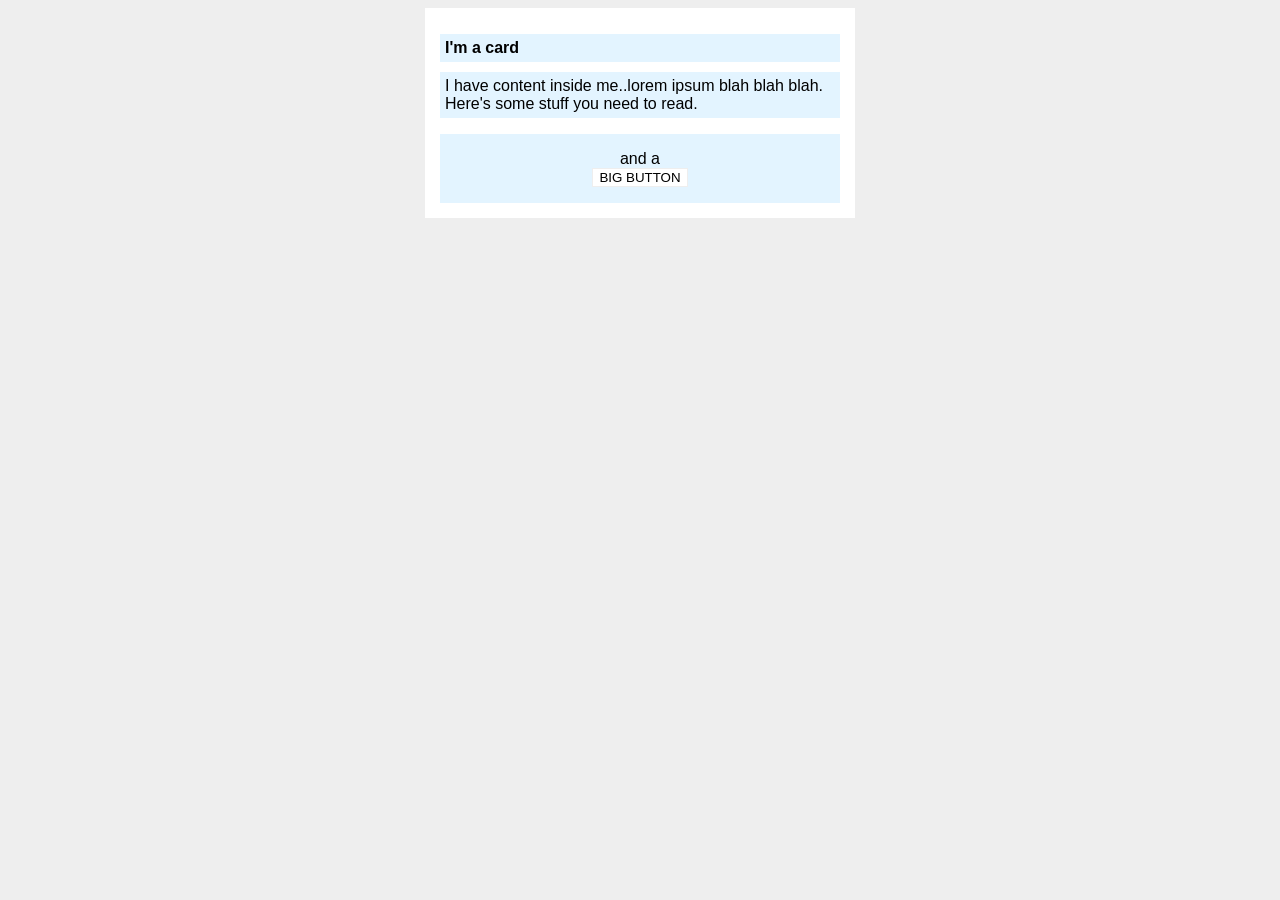
<file: foundations/block-and-inline/02-margin-and-padding-2/index.html>
<!DOCTYPE html>
<html lang="en">
  <head>
    <meta charset="UTF-8">
    <meta http-equiv="X-UA-Compatible" content="IE=edge">
    <meta name="viewport" content="width=device-width, initial-scale=1.0">
    <title>Margin and Padding exercise 2</title>
    <link rel="stylesheet" href="style.css">
  </head>
  <body>
    <div class="card">
      <h1 class="title">I'm a card</h1>
      <div class="content">I have content inside me..lorem ipsum blah blah blah. Here's some stuff you need to read.</div>
      <div class="button-container">and a <button>BIG BUTTON</button></div> 
    </div>
  </body>
</html>
</file>
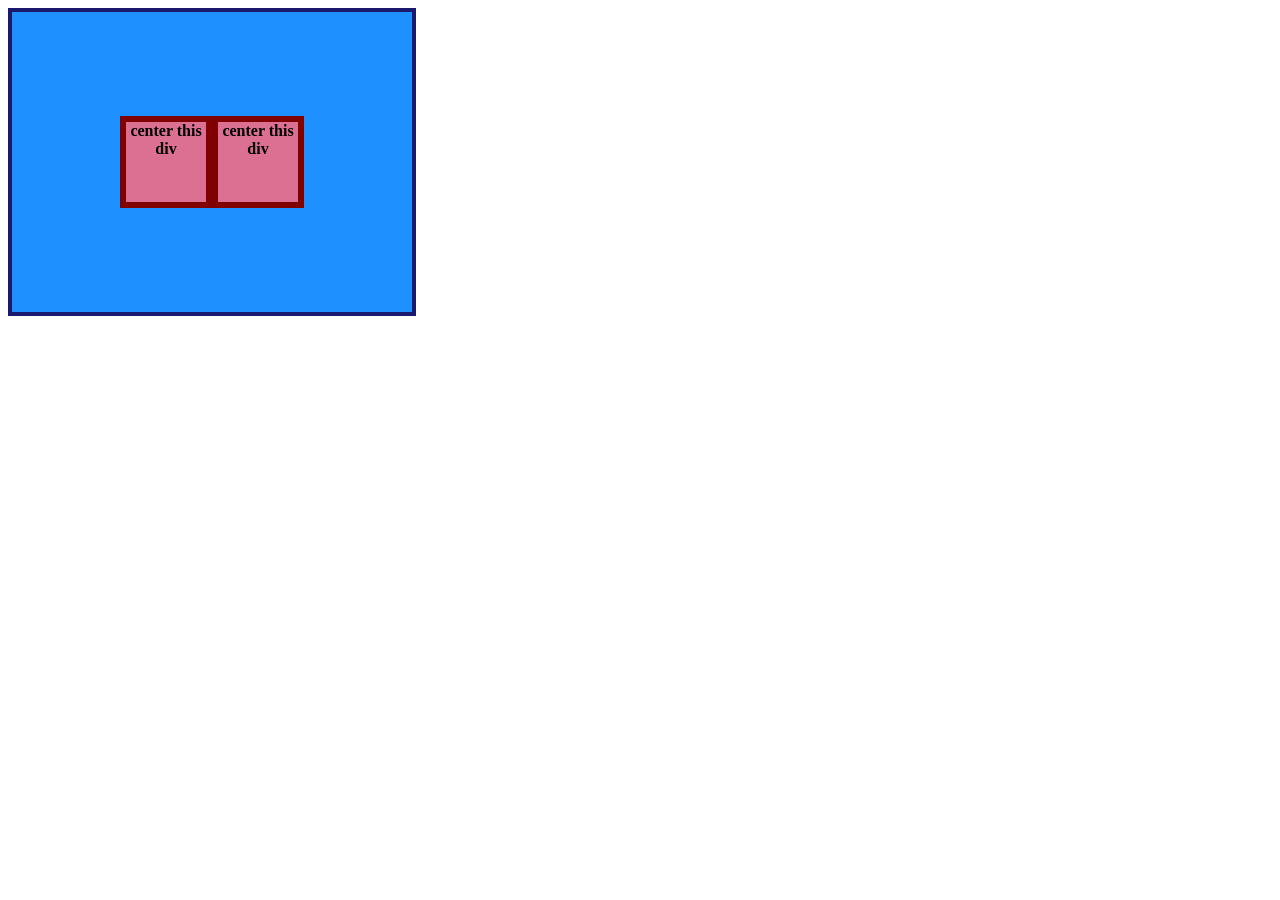
<file: foundations/flex/01-flex-center/index.html>
<!doctype html>
<html lang="en">
  <head>
    <meta charset="UTF-8" />
    <meta http-equiv="X-UA-Compatible" content="IE=edge" />
    <meta name="viewport" content="width=device-width, initial-scale=1.0" />
    <title>CENTER THIS DIV</title>
    <link rel="stylesheet" href="style.css" />
  </head>
  <body>
    <div class="container">
      <div class="box">center this div</div>
      <div class="box">center this div</div>
    </div>
  </body>
</html>
</file>
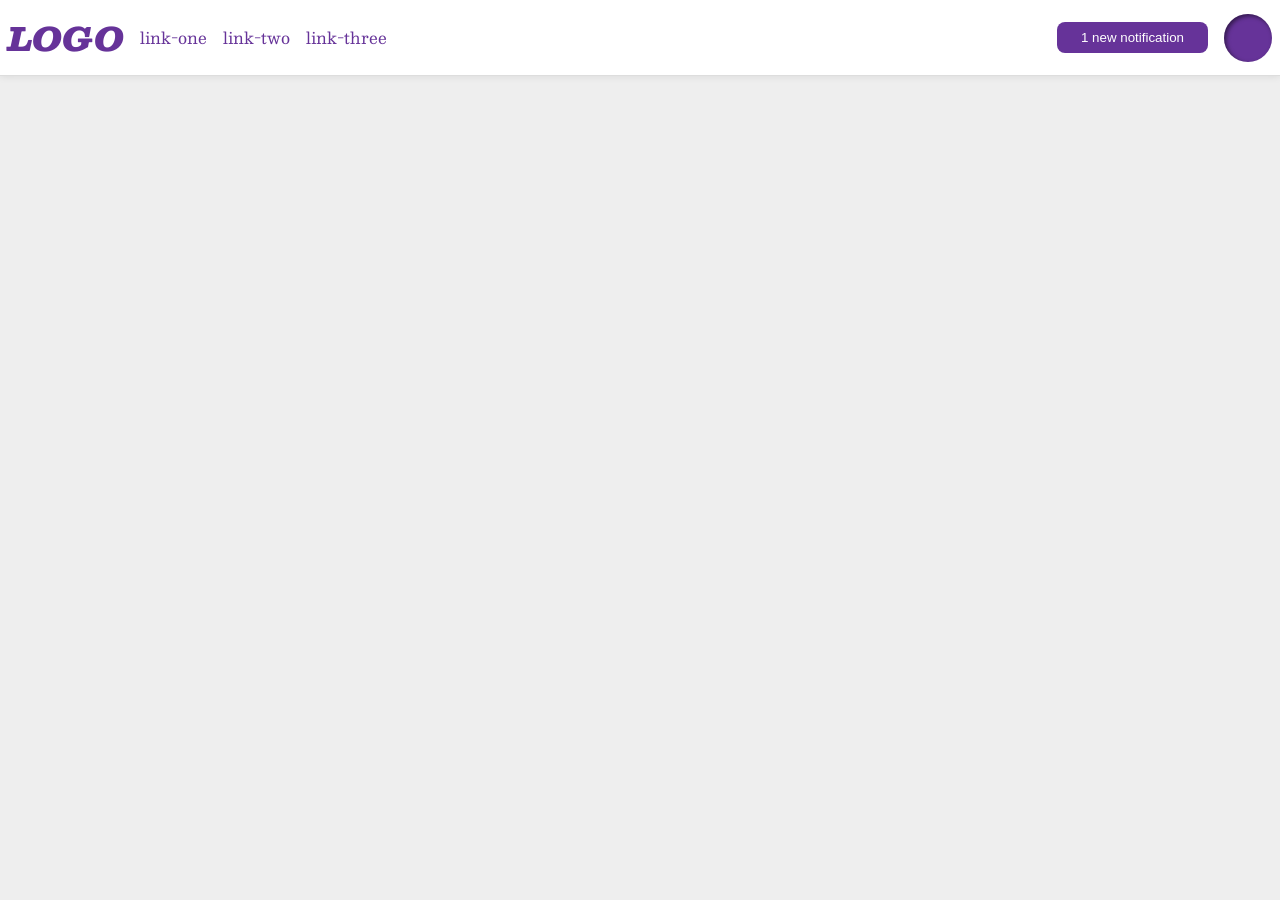
<file: foundations/flex/03-flex-header-2/index.html>
<!doctype html>
<html lang="en">
  <head>
    <meta charset="UTF-8" />
    <meta http-equiv="X-UA-Compatible" content="IE=edge" />
    <meta name="viewport" content="width=device-width, initial-scale=1.0" />
    <title>Flex Header 2</title>
    <link rel="stylesheet" href="style.css" />
  </head>
  <body>
    <div class="header">
      <div class="left">
        <div class="logo">LOGO</div>
        <ul class="links">
          <li><a href="https://google.com">link-one</a></li>
          <li><a href="https://google.com">link-two</a></li>
          <li><a href="https://google.com">link-three</a></li>
        </ul>
      </div>
      <div class="right">
        <button class="notifications">1 new notification</button>
        <div class="profile-image"></div>
      </div>
    </div>
  </body>
</html>
</file>
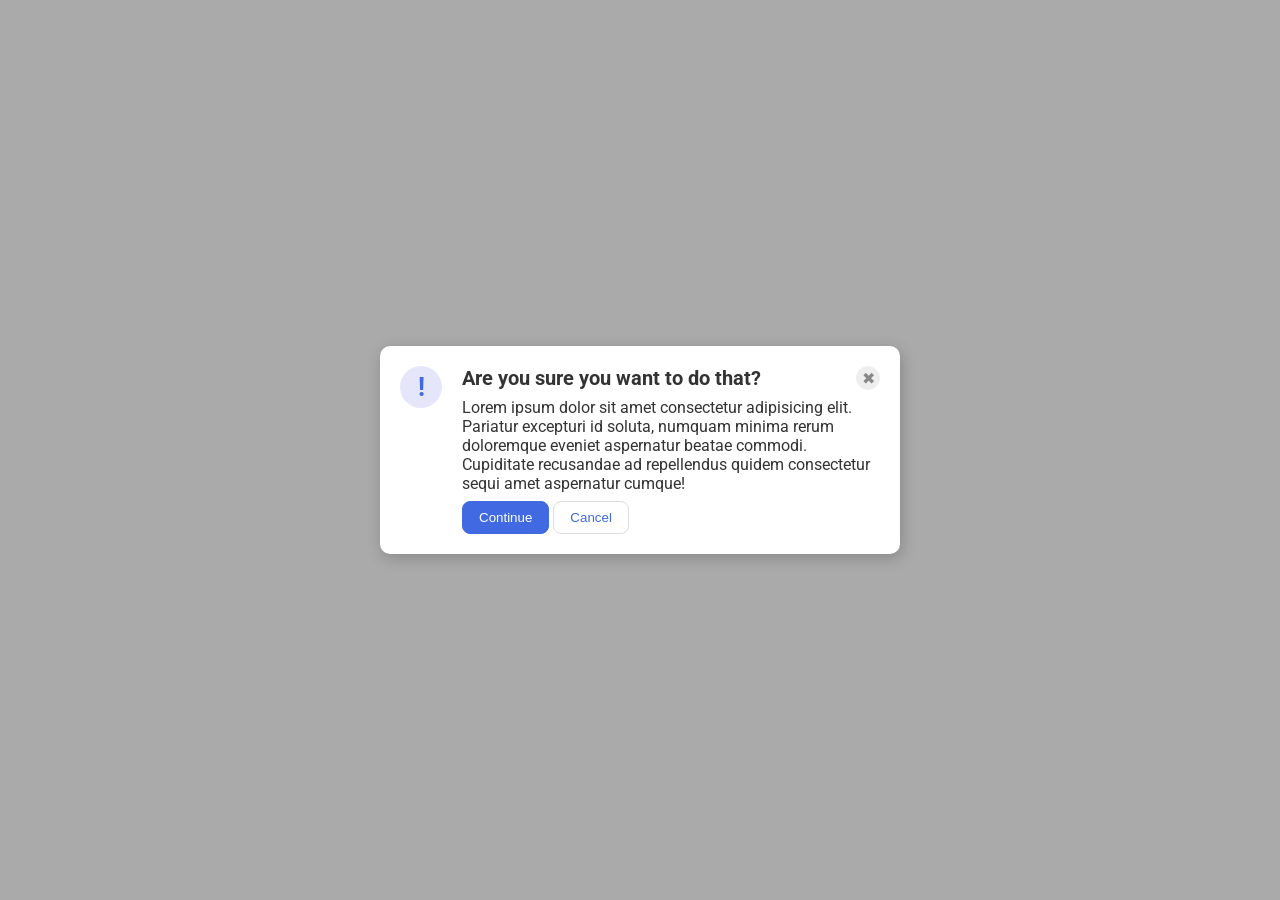
<file: foundations/flex/05-flex-modal/index.html>
<!doctype html>
<html lang="en">
  <head>
    <meta charset="UTF-8" />
    <meta http-equiv="X-UA-Compatible" content="IE=edge" />
    <meta name="viewport" content="width=device-width, initial-scale=1.0" />
    <link rel="stylesheet" href="style.css" />
    <title>Modal</title>
  </head>
  <body>
    <div class="modal">
      <div class="icon">!</div>
      <div class="container">
        <div class="header">
          Are you sure you want to do that?
          <button class="close-button">✖</button>
        </div>
        <div class="text">
          Lorem ipsum dolor sit amet consectetur adipisicing elit. Pariatur
          excepturi id soluta, numquam minima rerum doloremque eveniet
          aspernatur beatae commodi. Cupiditate recusandae ad repellendus quidem
          consectetur sequi amet aspernatur cumque!
        </div>
        <button class="continue">Continue</button>
        <button class="cancel">Cancel</button>
      </div>
    </div>
  </body>
</html>
</file>
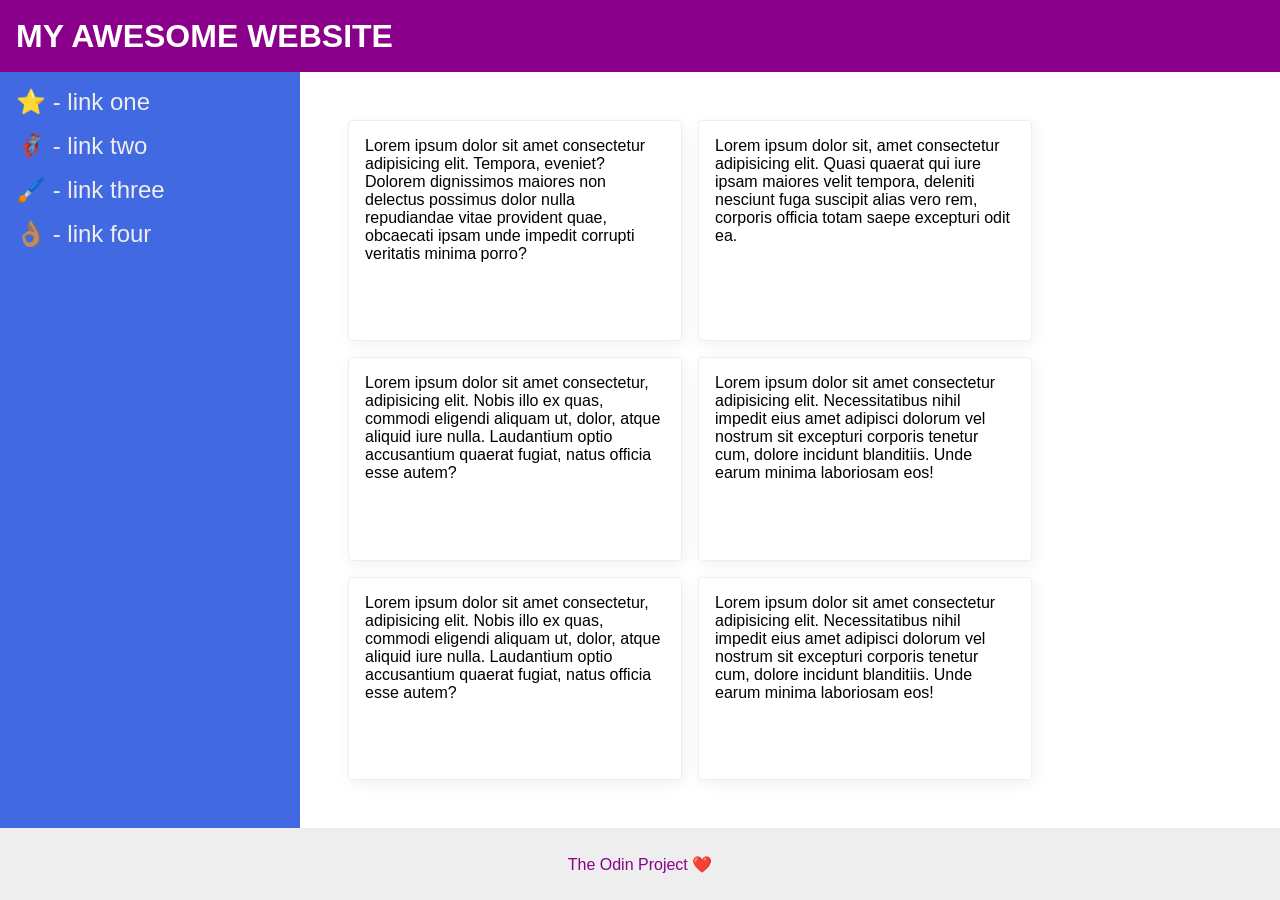
<file: foundations/flex/07-flex-layout-2/index.html>
<!doctype html>
<html lang="en">
  <head>
    <meta charset="UTF-8" />
    <meta http-equiv="X-UA-Compatible" content="IE=edge" />
    <meta name="viewport" content="width=device-width, initial-scale=1.0" />
    <title>The Holy Grail</title>
    <link rel="stylesheet" href="style.css" />
  </head>
  <body>
    <div class="header">MY AWESOME WEBSITE</div>
    <div class="body-container">
      <div class="sidebar">
        <ul>
          <li><a href="#">⭐ - link one</a></li>
          <li><a href="#">🦸🏽‍♂️ - link two</a></li>
          <li><a href="#">🖌️ - link three</a></li>
          <li><a href="#">👌🏽 - link four</a></li>
        </ul>
      </div>
      <div class="card-container">
        <div class="card">
          Lorem ipsum dolor sit amet consectetur adipisicing elit. Tempora,
          eveniet? Dolorem dignissimos maiores non delectus possimus dolor nulla
          repudiandae vitae provident quae, obcaecati ipsam unde impedit
          corrupti veritatis minima porro?
        </div>
        <div class="card">
          Lorem ipsum dolor sit, amet consectetur adipisicing elit. Quasi
          quaerat qui iure ipsam maiores velit tempora, deleniti nesciunt fuga
          suscipit alias vero rem, corporis officia totam saepe excepturi odit
          ea.
        </div>
        <div class="card">
          Lorem ipsum dolor sit amet consectetur, adipisicing elit. Nobis illo
          ex quas, commodi eligendi aliquam ut, dolor, atque aliquid iure nulla.
          Laudantium optio accusantium quaerat fugiat, natus officia esse autem?
        </div>
        <div class="card">
          Lorem ipsum dolor sit amet consectetur adipisicing elit.
          Necessitatibus nihil impedit eius amet adipisci dolorum vel nostrum
          sit excepturi corporis tenetur cum, dolore incidunt blanditiis. Unde
          earum minima laboriosam eos!
        </div>
        <div class="card">
          Lorem ipsum dolor sit amet consectetur, adipisicing elit. Nobis illo
          ex quas, commodi eligendi aliquam ut, dolor, atque aliquid iure nulla.
          Laudantium optio accusantium quaerat fugiat, natus officia esse autem?
        </div>
        <div class="card">
          Lorem ipsum dolor sit amet consectetur adipisicing elit.
          Necessitatibus nihil impedit eius amet adipisci dolorum vel nostrum
          sit excepturi corporis tenetur cum, dolore incidunt blanditiis. Unde
          earum minima laboriosam eos!
        </div>
      </div>
    </div>
    <div class="footer">The Odin Project ❤️</div>
  </body>
</html>
</file>
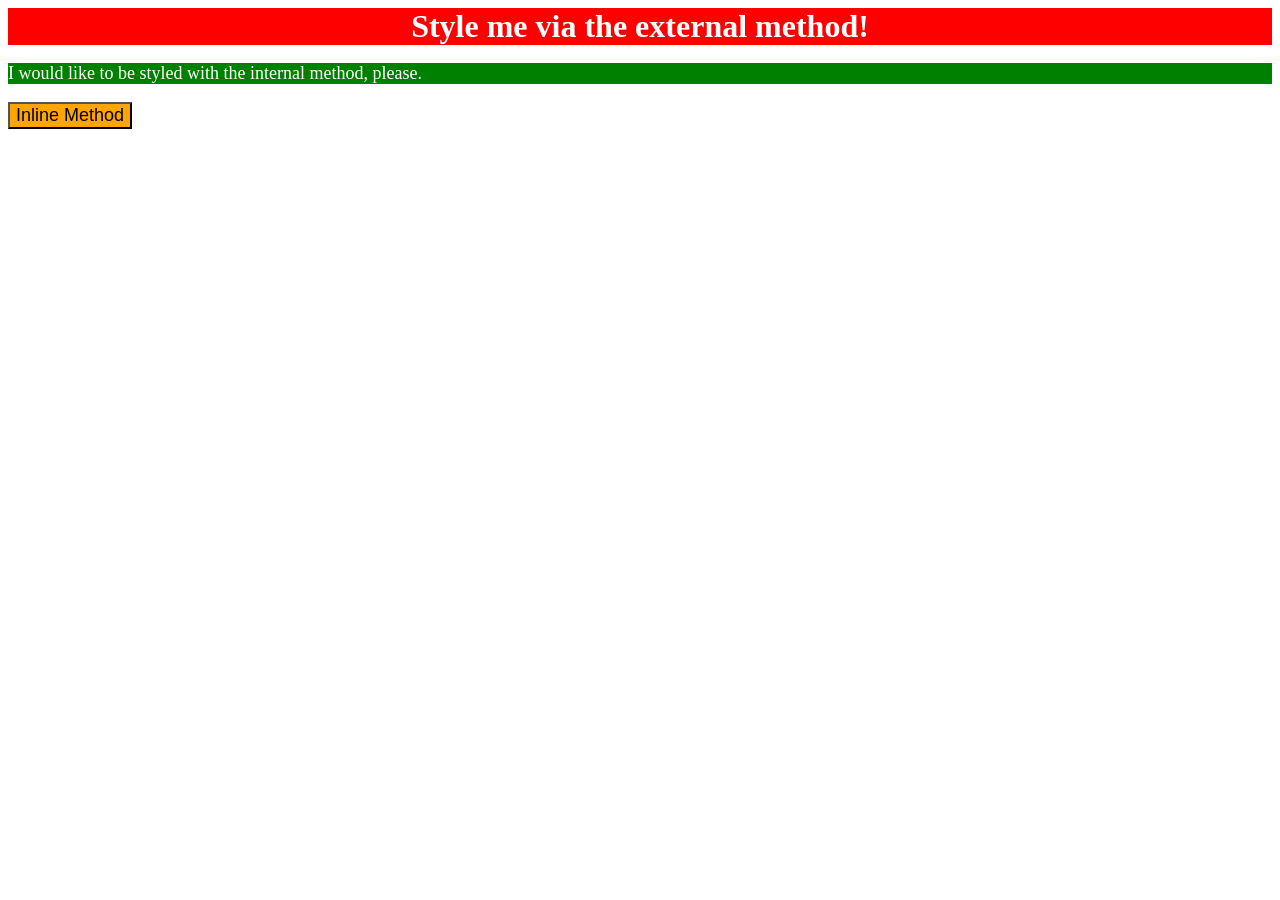
<file: foundations/intro-to-css/01-css-methods/index.html>
<!DOCTYPE html>
<html lang="en">

<head>
  <meta charset="UTF-8">
  <meta http-equiv="X-UA-Compatible" content="IE=edge">
  <meta name="viewport" content="width=device-width, initial-scale=1.0">
  <title>Methods for Adding CSS</title>
  <link rel="stylesheet" href="practice.css">

  <style>
    p {
      background-color: green;
      color: white;
      font-size: 18px
    }
  </style>
</head>

<body>
  <div class="external-method">Style me via the external method!</div>
  <p>I would like to be styled with the internal method, please.</p>
  <button style="background-color: orange ; font-size: 18px;">Inline Method</button>
</body>

</html>
</file>
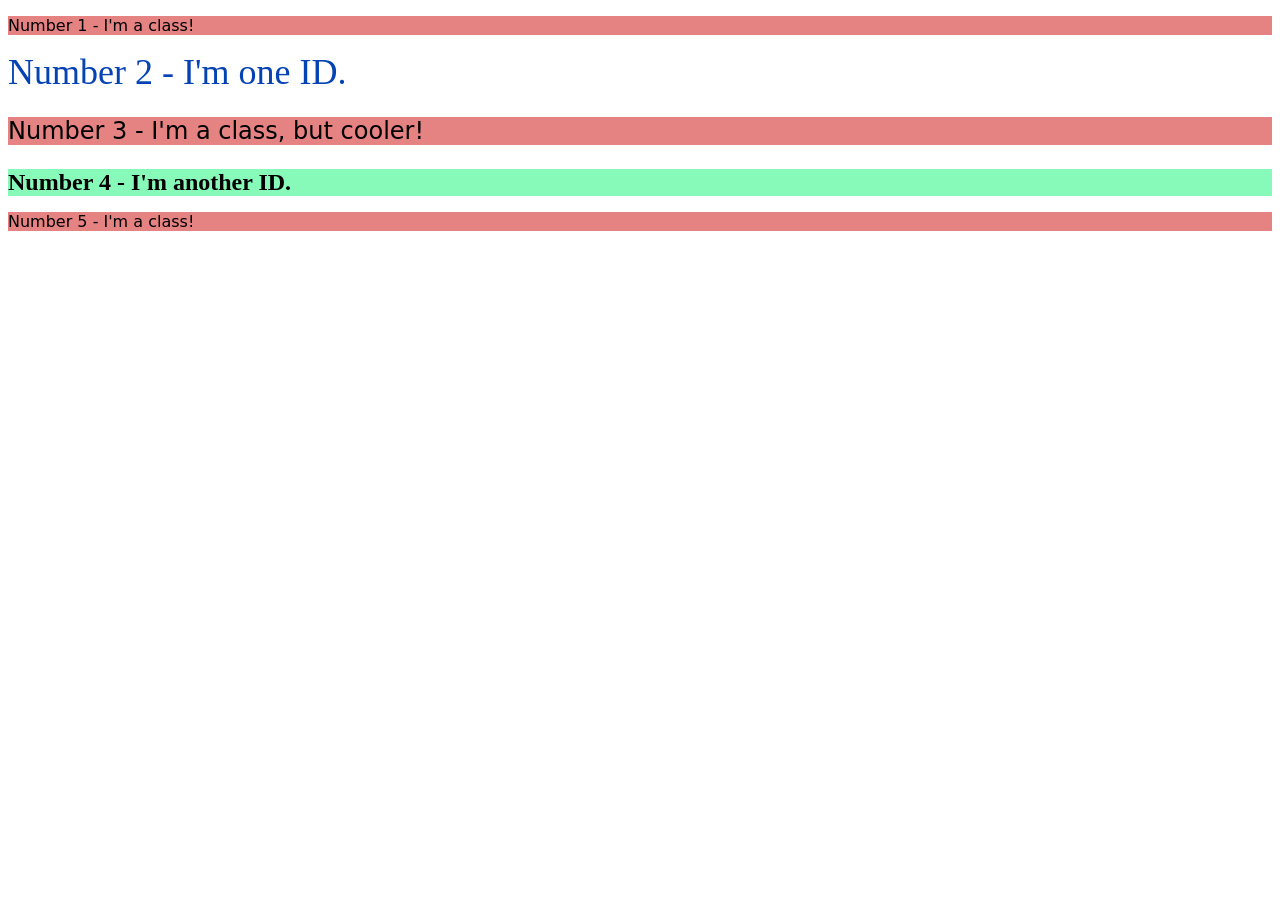
<file: foundations/intro-to-css/02-class-id-selectors/index.html>
<!DOCTYPE html>
<html lang="en">

<head>
  <meta charset="UTF-8">
  <meta http-equiv="X-UA-Compatible" content="IE=edge">
  <meta name="viewport" content="width=device-width, initial-scale=1.0">
  <title>Class and ID Selectors</title>
  <link rel="stylesheet" href="style.css">
</head>

<body>
  <p class="odd">Number 1 - I'm a class!</p>
  <div id="second-element">Number 2 - I'm one ID.</div>
  <p class="odd diff-size">Number 3 - I'm a class, but cooler!</p>
  <div id="forth-element" class="diff-size">Number 4 - I'm another ID.</div>
  <p class="odd">Number 5 - I'm a class!</p>
  </div>
</body>

</html>
</file>
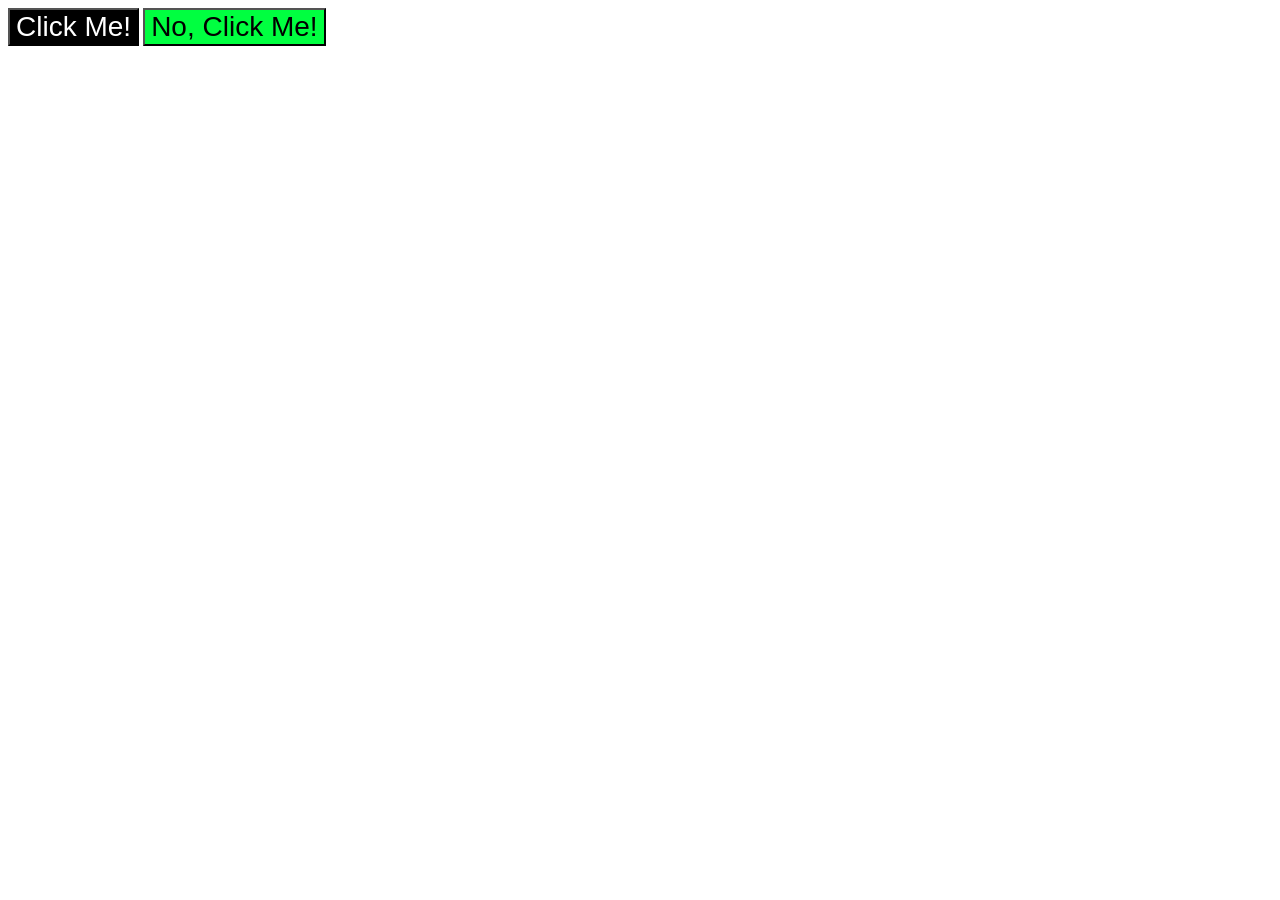
<file: foundations/intro-to-css/03-grouping-selectors/index.html>
<!DOCTYPE html>
<html lang="en">

<head>
  <meta charset="UTF-8">
  <meta http-equiv="X-UA-Compatible" content="IE=edge">
  <meta name="viewport" content="width=device-width, initial-scale=1.0">
  <title>Grouping Selectors</title>
  <link rel="stylesheet" href="style.css">
</head>

<body>
  <button class="btn-click">Click Me!</button>
  <button class="btn-no-click">No, Click Me!</button>
</body>

</html>
</file>
<file: foundations/block-and-inline/02-margin-and-padding-2/style.css>
body {
  background: #eee;
  font-family: sans-serif;
}

.card {
  width: 400px;
  background: #fff;
  margin: 0 auto;
  padding: 15px;
}

.title {
  background: #e3f4ff;
  padding: 5px;
   font-size: 16px;

}

.content {
  background: #e3f4ff;
  padding: 5px;

}

.button-container {
  background: #e3f4ff;
  margin-top: 1rem;
  padding: 1rem;
  text-align: center;
}
button {
  background: white;
  border: 1px solid #eee;
  margin: 0 auto;
  display: block;

}
</file>
<file: foundations/flex/01-flex-center/style.css>
.container {
  background: dodgerblue;
  border: 4px solid midnightblue;
  width: 400px;
  height: 300px;
  display: flex;
  align-items: center;
  justify-content: center;
}

.box {
  background: palevioletred;
  font-weight: bold;
  text-align: center;
  border: 6px solid maroon;
  width: 80px;
  height: 80px;
}
</file>
<file: foundations/flex/03-flex-header-2/style.css>
/* this is some magical font-importing.  
you'll learn about it later. */
@import url("https://fonts.googleapis.com/css2?family=Besley:ital,wght@0,400;1,900&display=swap");

body {
  margin: 0;
  background: #eee;
  font-family: Besley, serif;
}

.header {
  background: white;
  border-bottom: 1px solid #ddd;
  box-shadow: 0 0 8px rgba(0, 0, 0, 0.1);
  display: flex;
  justify-content: space-between;
  padding: 8px;
  align-items: center;
}

.profile-image {
  background: rebeccapurple;
  box-shadow: inset 2px 2px 4px rgba(0, 0, 0, 0.5);
  border-radius: 50%;
  width: 48px;
  height: 48px;
  flex-shrink: 0;
}

.logo {
  color: rebeccapurple;
  font-size: 32px;
  font-weight: 900;
  font-style: italic;
}

button {
  border: none;
  border-radius: 8px;
  background: rebeccapurple;
  color: white;
  padding: 8px 24px;
}

a {
  /* this removes the line under our links */
  text-decoration: none;
  color: rebeccapurple;
}

ul {
  list-style-type: none;
  display: flex;
  padding: 0;
  margin-right: 0;
  gap: 16px;
}

.left,
.right {
  display: flex;
  align-items: center;
  gap: 16px;
}
</file>
<file: foundations/flex/05-flex-modal/style.css>
@import url("https://fonts.googleapis.com/css2?family=Roboto:wght@400;700&display=swap");

html,
body {
  height: 100%;
}

body {
  font-family: Roboto, sans-serif;
  margin: 0;
  background: #aaa;
  color: #333;
  /* I'll give you this one for free lol */
  display: flex;
  align-items: center;
  justify-content: center;
}

.modal {
  background: white;
  width: 480px;
  border-radius: 10px;
  box-shadow: 2px 4px 16px rgba(0, 0, 0, 0.2);
}

.icon {
  color: royalblue;
  font-size: 26px;
  font-weight: 700;
  background: lavender;
  width: 42px;
  height: 42px;
  border-radius: 50%;
  display: flex;
  align-items: center;
  justify-content: center;
}

.close-button {
  background: #eee;
  border-radius: 50%;
  color: #888;
  font-weight: 400;
  font-size: 16px;
  height: 24px;
  width: 24px;
  display: flex;
  align-items: center;
  justify-content: center;
  border: 1px solid #eee;
  padding: 0;
}

button {
  cursor: pointer;
  padding: 8px 16px;
  border-radius: 8px;
}

button.continue {
  background: royalblue;
  border: 1px solid royalblue;
  color: white;
}

button.cancel {
  background: white;
  border: 1px solid #ddd;
  color: royalblue;
}

/* MY SOLUTION */
.modal {
  display: flex;
  padding: 20px;
  gap: 20px;
}
.icon {
  flex-shrink: 0;
}

.header {
  display: flex;
  font-weight: bold;
  font-size: 20px;
  justify-content: space-between;
  align-items: center;
  margin-bottom: 8px;
}
.text {
  margin-bottom: 8px;
}
</file>
<file: foundations/flex/07-flex-layout-2/style.css>
body {
  font-family:
    -apple-system, BlinkMacSystemFont, "Segoe UI", Roboto, Oxygen, Ubuntu,
    Cantarell, "Open Sans", "Helvetica Neue", sans-serif;
  margin: 0;
  min-height: 100vh;
}

.header {
  height: 72px;
  background: darkmagenta;
  color: white;
}

.footer {
  height: 72px;
  background: #eee;
  color: darkmagenta;
}

.sidebar {
  width: 300px;
  background: royalblue;
  box-sizing: border-box;
}

.card {
  border: 1px solid #eee;
  box-shadow: 2px 4px 16px rgba(0, 0, 0, 0.06);
  border-radius: 4px;
}

/* My solution */

body {
  display: flex;
  flex-direction: column;
}

.header {
  font-size: 32px;
  font-weight: 600;
  padding: 0 16px;
  display: flex;
  align-items: center;
}

.body-container {
  display: flex;
  flex: 1;
}

.card-container {
  display: flex;
  padding: 48px;
  gap: 16px;
  flex-wrap: wrap;
}

.card {
  width: 300px;
  padding: 16px;
}

.sidebar {
  flex-shrink: 0;
  padding: 16px;
}

li {
  margin-bottom: 16px;
}
ul {
  list-style: none;
  padding: 0;
  margin: 0;
}

a {
  text-decoration: none;
  color: #eee;
  font-size: 24px;
}

.footer {
  display: flex;
  justify-content: center;
  align-items: center;
}
</file>
<file: foundations/intro-to-css/01-css-methods/practice.css>
.external-method {
    background-color: red;
    font-size: 32px;
    text-align: center;
    font-weight: bold;
    color: white;
}
</file>
<file: foundations/intro-to-css/02-class-id-selectors/style.css>
/* Add CSS Styling */
.odd {
    background-color: #e58282;
    font-family: "DejaVu Sans", Verdana, sans-serif;

}

#second-element {
    color: hsl(219, 95%, 36%);
    font-size: 36px;
}

.diff-size {
    font-size: 24px;
}

#forth-element {
    background-color: #87f9b8;
    font-weight: bold;
}
</file>
<file: foundations/intro-to-css/03-grouping-selectors/style.css>
/* Add CSS Styling */
.btn-click,
.btn-no-click {
    font-size: 28px;
    font-family: Helvetica, "Times New Roman", sans-serif;
}

.btn-click {
    background-color: #000;
    color: #fff;
}

.btn-no-click {
    background-color: rgb(0, 255, 64);
}
</file>
